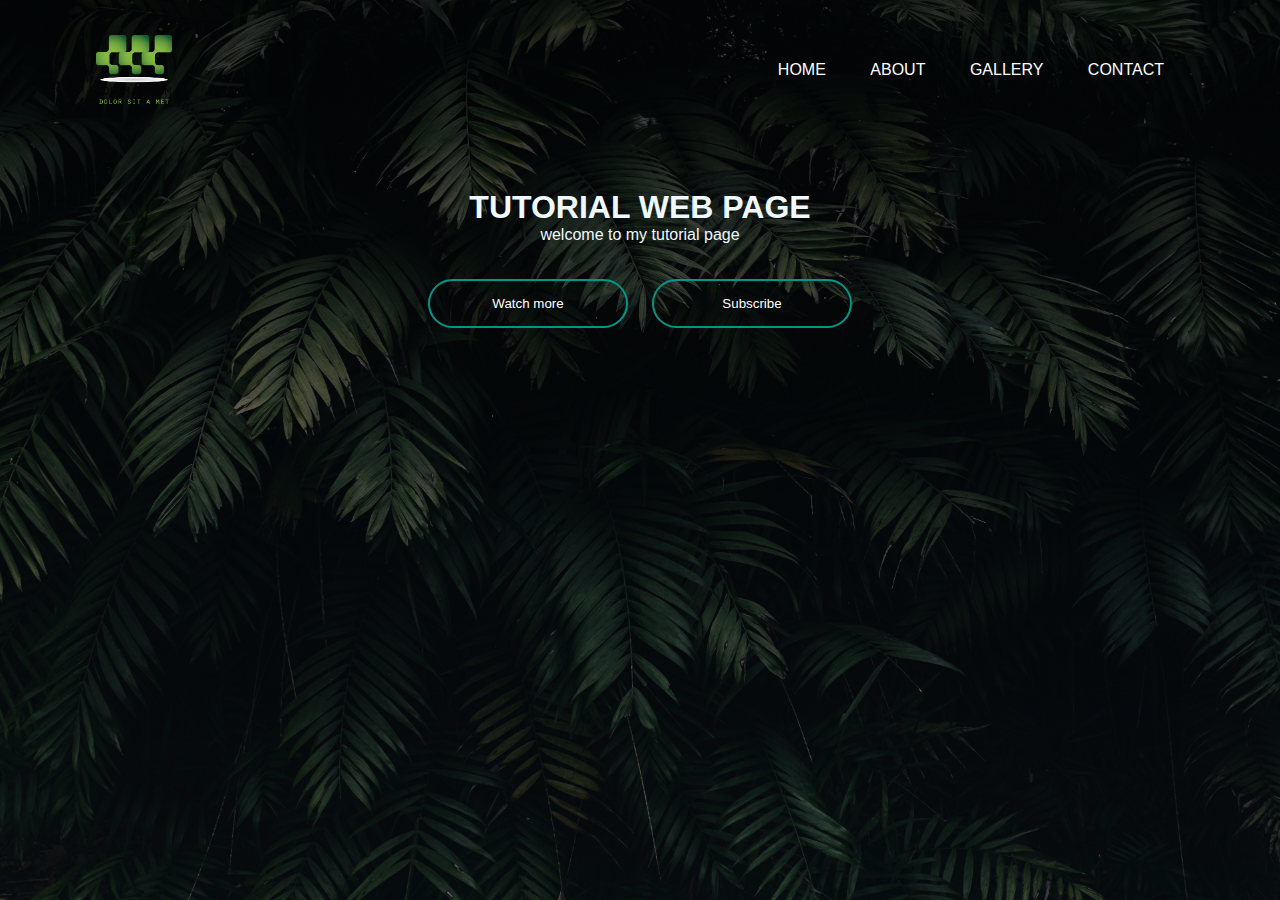
<file: index.html>
<html>
    <head>
        <title>simple website tutorial</title>
        <link rel="stylesheet" href="style.css">
        <meta name="viewport" content="width=device-width, initial-scale=1">
    </head>
    <body>
        <div class="banner">
            <div class="navbar">
                <img src="favpng_logo.png" class="logo">
                <ul>
                    <li><a href="#">Home</a></a></li>
                    <li><a href="#">About</a></li>
                    <li><a href="#">Gallery</a></li>
                    <li><a href="#">Contact</a></li>
                </ul>
            </div>
            <div class="tut" style="color: aliceblue;">
                <h1>TUTORIAL WEB PAGE</h1>
                <p>welcome to my tutorial page</p>
            </div>
            <div class="but">
                <button type="button">Watch more</button>
                <button type="button">Subscribe</button>
            </div>
        </div>
        
    </body>
</html>
</file>
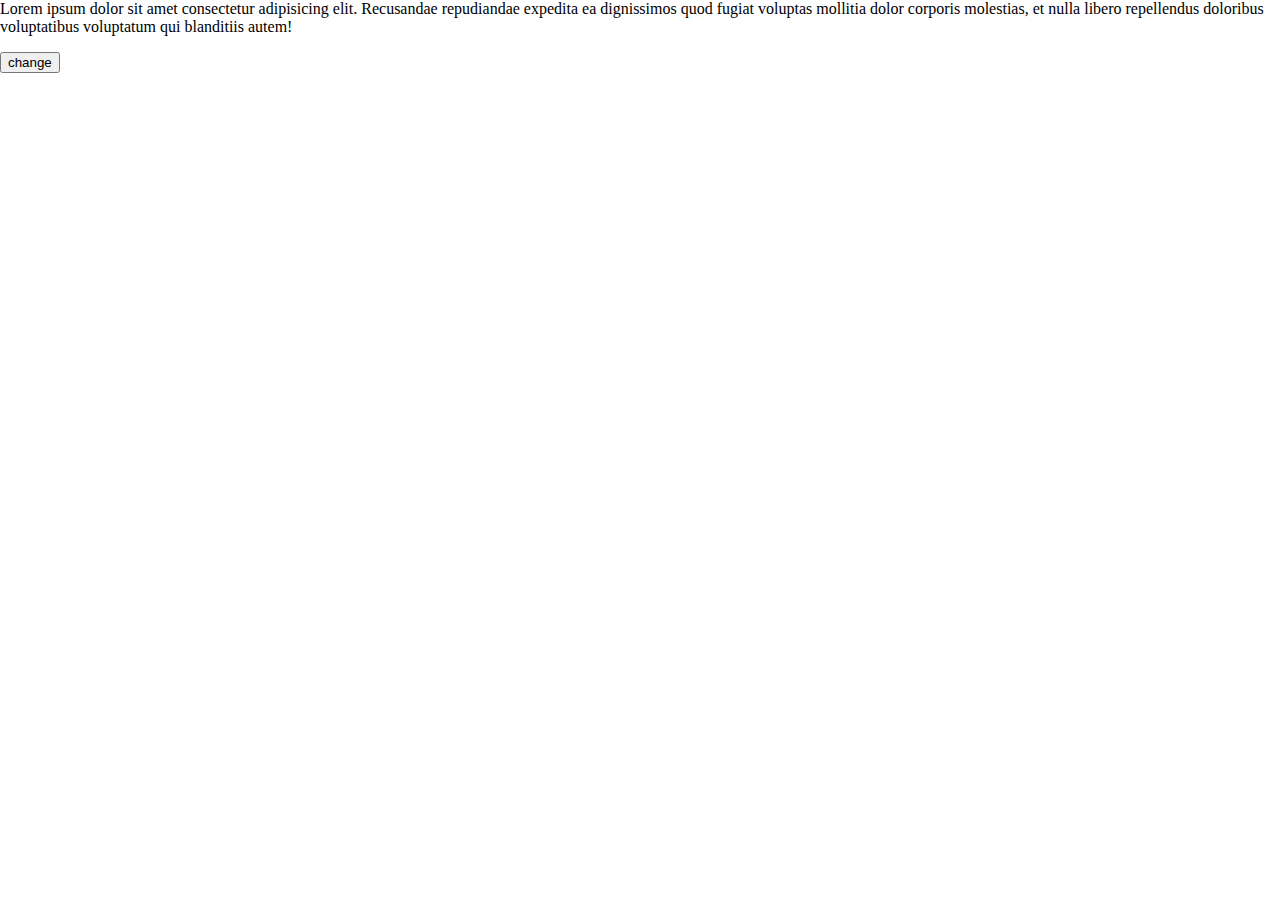
<file: jssample.html>
<html lang="en">
<head>
    <meta charset="UTF-8">
    <meta http-equiv="X-UA-Compatible" content="IE=edge">
    <meta name="viewport" content="width=device-width, initial-scale=1.0">
    <title>Document</title>
    <script>
        window.alert("welcome")
        console.log(5+6)
    </script>
</head>
<body style="padding: 0px;margin: 0px;">
    <p id="demo">Lorem ipsum dolor sit amet consectetur adipisicing elit. Recusandae repudiandae expedita ea dignissimos quod fugiat voluptas mollitia dolor corporis molestias, et nulla libero repellendus doloribus voluptatibus voluptatum qui blanditiis autem!</p>
    <button type="button" onclick='document.getElementById("demo").innerHTML = "Hello JavaScript!"'>change</button>
</body>
</html>
</file>
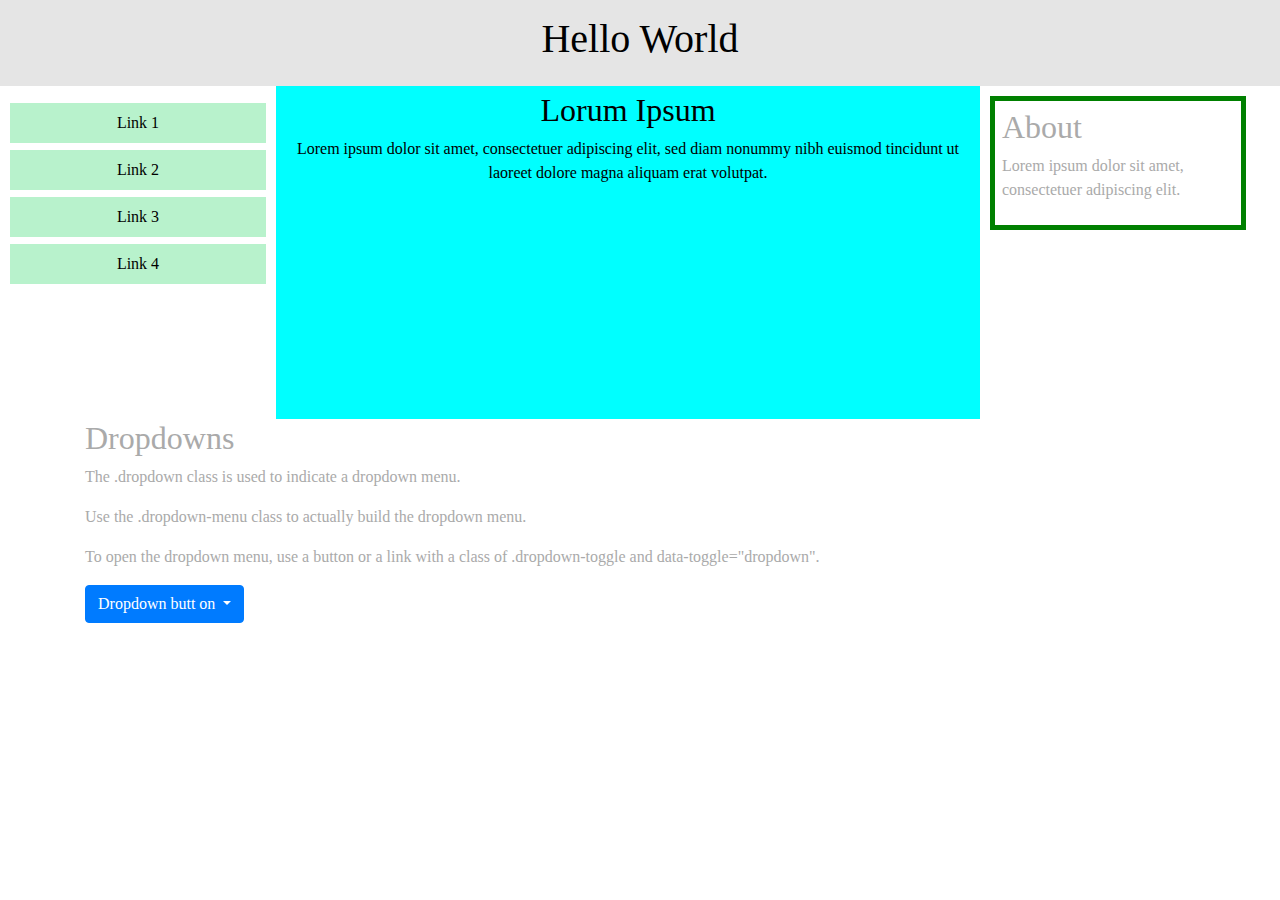
<file: layout.html>
<html lang="en">
<head> <meta name="viewport" content="width=device-width, initial-scale=1">
    <link rel="stylesheet" href="https://maxcdn.bootstrapcdn.com/bootstrap/4.5.2/css/bootstrap.min.css">
    <script src="https://ajax.googleapis.com/ajax/libs/jquery/3.5.1/jquery.min.js"></script>
    <script src="https://cdnjs.cloudflare.com/ajax/libs/popper.js/1.16.0/umd/popper.min.js"></script>
    <script src="https://maxcdn.bootstrapcdn.com/bootstrap/4.5.2/js/bootstrap.min.js"></script>
  
    <title>Layout</title>
</head>
<style> 
    * {
  box-sizing: border-box;
}
.menu {
    background-image: url("[data-uri]");
  background-repeat: no-repeat;
  background-position: right top;
  margin-right: 200px;
  background-attachment: fixed;
  float: left;
  width: 20%;
  text-align: center;
  margin: 10px;
}
.menu a {
    color: black;
    padding: 8px;
    margin-top: 7px;
    display: block;
    width: 100%;
background: rgba(21, 212, 85, 0.3);    
    

}
a:hover{
    background-color: white;
}
.main {
    
    float: left;
    width: 55%;
    text-align: center;
    padding: 5px;
    color: black;
    background-color: aqua;
    height: 37%;

}
.right {
    float: left;
    width: 20%;
    padding:7px;
    border: 5px solid green;
    margin: 10px;

}

</style>
<body style="font-family:Verdana;color:#aaaaaa;">
    <div style="background-color:#e5e5e5;padding:15px;text-align:center;">
        <h1 style="color: black;">Hello World</h1>
      </div>
    <div style="overflow: auto;">
        <div class="menu">
            <a href="#">Link 1</a>
            <a href="#">Link 2</a>
            <a href="#">Link 3</a>
            <a href="#">Link 4</a>
        </div>
        <div class="main">
        <h2>Lorum Ipsum</h2>
        <p>Lorem ipsum dolor sit amet, consectetuer adipiscing elit, sed diam nonummy nibh euismod tincidunt ut laoreet dolore magna aliquam erat volutpat.</p>
        </div>

        <div class="right">
        <h2>About</h2>
        <p>Lorem ipsum dolor sit amet, consectetuer adipiscing elit.</p>
        </div>
    </div>
    <div class="container">
        <h2>Dropdowns</h2>
        <p>The .dropdown class is used to indicate a dropdown menu.</p>
        <p>Use the .dropdown-menu class to actually build the dropdown menu.</p>
        <p>To open the dropdown menu, use a button or a link with a class of .dropdown-toggle and data-toggle="dropdown".</p>                                          
        <div class="dropdown">
          <button type="button" class="btn btn-primary dropdown-toggle" data-toggle="dropdown">
            Dropdown butt   on
          </button>
          <div class="dropdown-menu">
            <a class="dropdown-item" href="#">Link 1</a>
            <a class="dropdown-item" href="#">Link 2</a>
            <a class="dropdown-item" href="#">Link 3</a>
          </div>
        </div>
      </div>

    
</body>
</html>
</file>
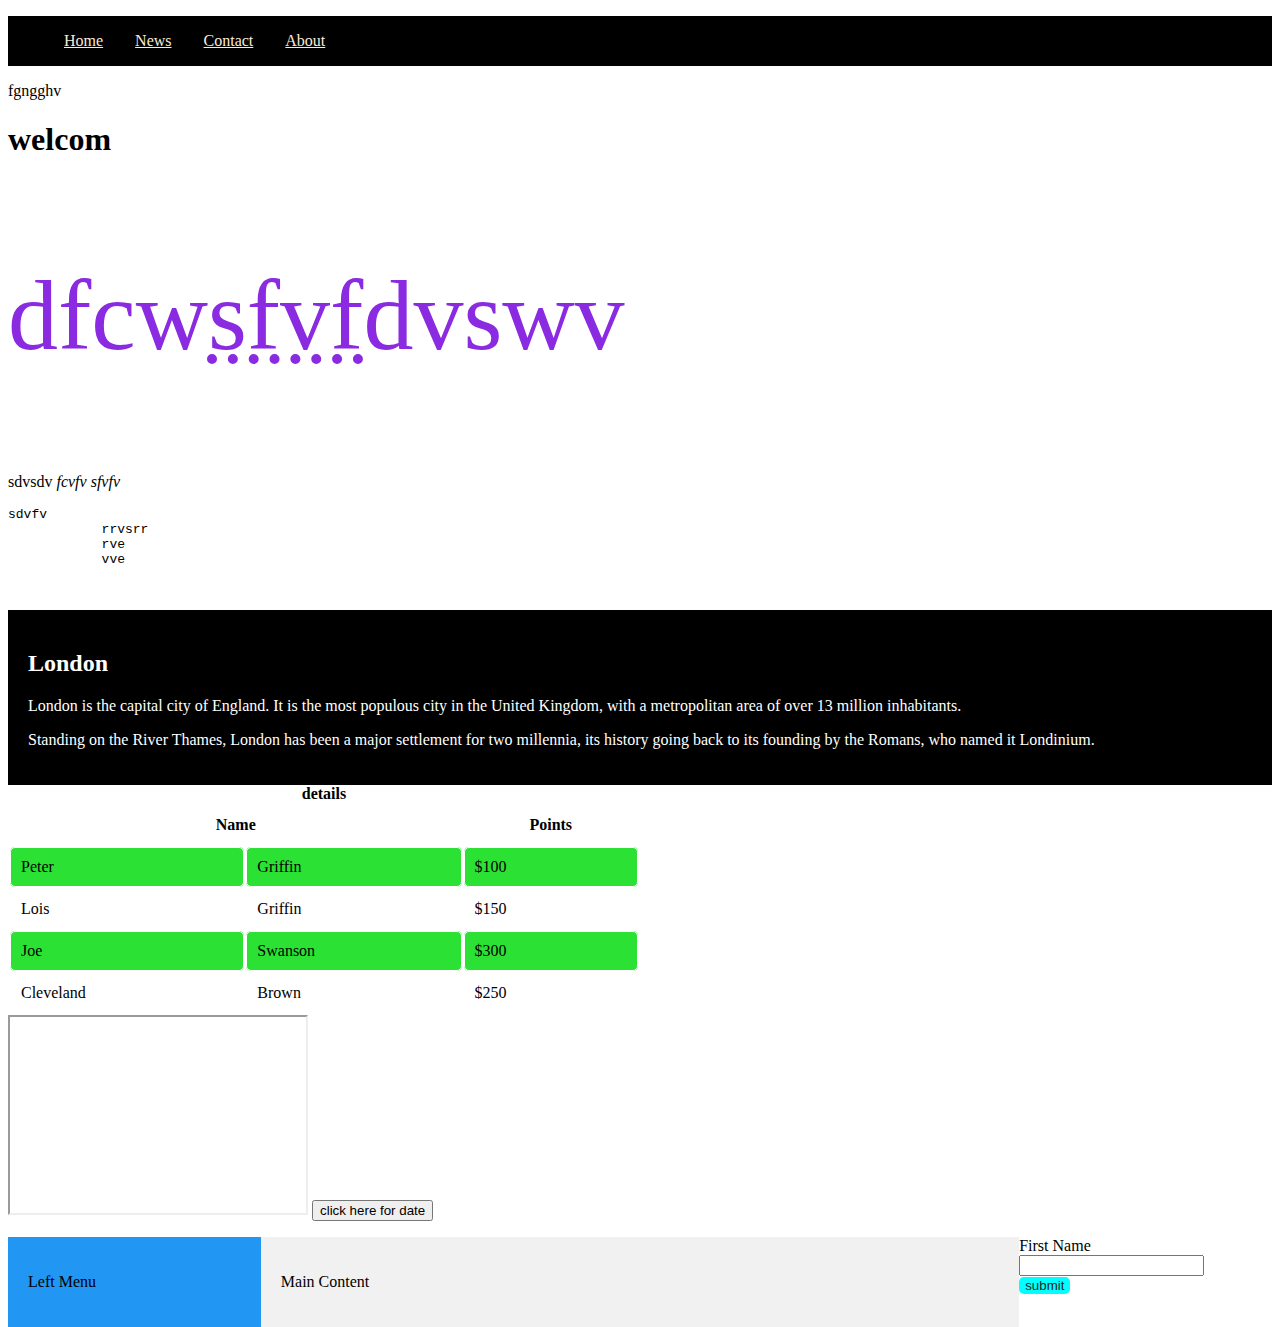
<file: sample1.html>
<!DOCTYPE html>
<html>
    <title>sample page</title>
    <meta charset="utf-8">
    <meta name="viewport" content="width=device-width, initial-scale=1">
    <style>
        #butt{
            background-color: aqua;
            color: rgb(37, 36, 34);
            text-align: center;
            border-radius: 5px;
            border: 0px;
        }
        .left {
        background-color: #2196F3;
        padding: 20px;
        float: left;
        width: 20%; /* The width is 20%, by default */
        }

        .main {
        background-color: #f1f1f1;
        padding: 20px;
        float: left;
        width: 60%; /* The width is 60%, by default */
        }
        @media screen and (max-width: 800px) {
        .left, .main, .right {
            width: 100%; /* The width is 100%, when the viewport is 800px or smaller */
        }}

        *{
            box-sizing:border-box;
        }
        table{
            width: 50%;
        }
        th,td{
            
            border: 1px solid white;
            
            border-collapse: collapse;
            border-radius: 5px;
            padding: 10px;

        }
        tr:nth-child(even){
            background-color: rgb(43, 226, 52);}
        tr:hover {background-color: #D6EEEE;}
        ul{
            list-style: none;
            width: 100%;
            
            overflow: hidden;
            
            
            background-color: black;
        }    
        li{
            float: left;
        }
        li a{
            display: block;
            color: antiquewhite;
            text-align: center;
            padding: 16px;
            text-decoration: underline;


        }
        
    </style>
    <body>
        <ul>
            <li><a href="#home">Home</a></li>
            <li><a href="#news">News</a></li>
            <li><a href="#contact">Contact</a></li>
            <li><a href="#about">About</a></li>
          </ul>
        <p title="hello">fgngghv</p>
        <p><h1>welcom</h1></p>
        <p style="font-size: 100px;color: blueviolet;">dfcw<abbr title="helo">sfvf</abbr>dvswv</p>
        <p>sdvsdv <i>fcvfv</i> <cite>sfvfv</cite></p>
        <pre>sdvfv
            rrvsrr
            rve
            vve
        <a href="https://www.spotify.com/us/" target=""></a>
        </pre>
        <div style="background-color:black;color:white;padding:20px;width: 100%;height: 100%;">
            <h2>London</h2>
            <p>London is the capital city of England. It is the most populous city in the United Kingdom, with a metropolitan area of over 13 million inhabitants.</p>
            <p>Standing on the River Thames, London has been a major settlement for two millennia, its history going back to its founding by the Romans, who named it Londinium.</p>
          </div> 
        <table>
            <caption><b>details</b></caption>
            <tr>
            <th colspan="2">Name</th>
                
            <th>Points</th>
            </tr>
            <tr>
            <td>Peter</td>
            <td>Griffin</td>
            <td>$100</td>
            </tr>
            <tr>
            <td>Lois</td>
            <td>Griffin</td>
            <td>$150</td>
            </tr>
            <tr>
            <td>Joe</td>
            <td>Swanson</td>
            <td>$300</td>
            </tr>
            <tr>
            <td>Cleveland</td>
            <td>Brown</td>
            <td>$250</td>
            </tr>
          </table>
          <iframe src="https://www.w3schools.com" height="200" width="300" title="Iframe Example"></iframe>
          <button type="button" onclick="document.getElementById('demo').innerHTML=Date()">click here for date</button>
          <p id="demo"></p>
          <div class="left">
            <p>Left Menu</p>
          </div>
          
          <div class="main">
            <p>Main Content</p>
          </div>
          <form action="/action_page.php">
        <label for="fname">First Name</label><input type="text"></form>
        <input type="button" value="submit" id="butt">
          
    </body>
</html>
</file>
<file: style.css>
*{
     margin:0;
     padding: 0%;
     font-family: -apple-system, BlinkMacSystemFont, 'Segoe UI', Roboto, Oxygen, Ubuntu, Cantarell, 'Open Sans', 'Helvetica Neue', sans-serif  ;
 }
 .banner{
     width: 100%;
     height: 100vh;
     background-image: linear-gradient(rgba(0,0,0,0.70),rgba(0,0,0,0.10)),url(pexels-cátia-matos-1072179.jpg);
     background-size: cover;    
     background-position: center;
 }
 .navbar{
     
     width: 85%;
     margin:auto;
     padding: 35px 0;
     display: flex;
     align-items: center;
     justify-content: space-between ;
 }
 .logo{
     width: 7%;
     height: auto;
     cursor: pointer;
     transition-property: width;
    transition-duration: 0.5s;
    transition-timing-function: ease-in-out;
 }
 .logo:hover{
     width: 10%;
     

 }
 .navbar ul li{
     list-style: none;
     display: inline-block;
     margin: 0px 20px;
     position: relative;
     

 }
 .navbar ul li a{
     text-decoration: none;
     color: #fff;
     text-transform: uppercase;
     transition-duration: 0.4s;
     
     
 }
 .navbar ul li a:hover{
     height: 40%;
 }
 .navbar ul li::after{
    content: '';
    height: 3px;
    width: 0;
    background: #009688;
    position: absolute;
    left: 0;
    bottom: -10px;
    transition: 0.5s;

 }
 .navbar ul li:hover::after{
     width: 100%;
 }
 .tut{
     text-align: center;
    margin-top: 50px;
    margin-bottom: 20px;
 }
 .but{
     display: flex;
     justify-content: center;
 }
 button{
     background-color:transparent;
     color: #fff;
     margin: 15px 12px;
     border-radius: 25px;
     width: 200px;
     border:2px solid #009688;
     padding: 15px 0px;
     display: inline-block;
     text-align: center;
     transition: 0.5s;

     
     
 }
 button:hover{
     background-color: #009688;

 }
</file>
